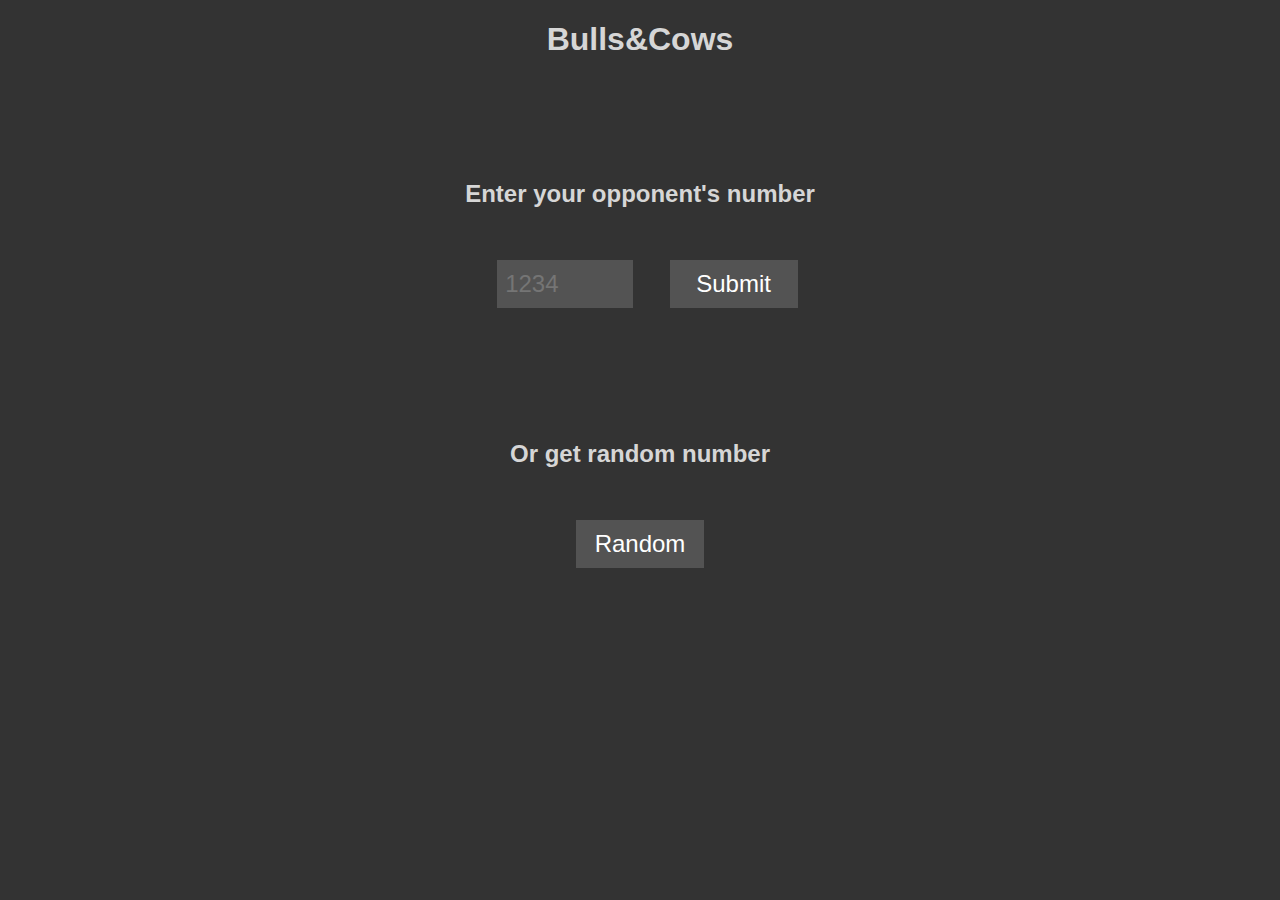
<file: index.html>
<!DOCTYPE html>
<html lang="en">
<head>
    <meta charset="UTF-8">
    <meta http-equiv="X-UA-Compatible" content="IE=edge">
    <meta name="viewport" content="width=device-width, initial-scale=1.0">
    <link rel="stylesheet" href="css/index.css">
    <script src="index.js" defer></script>
    <title>Bulls&Cows</title>
</head>
<body>
    <div><h1>Bulls&Cows</h1></div>
    <div class="block">
        <div class="opponent">
            <h2>Enter your opponent's number</h2>
            <input class="input input-opponent" type="text" name="q" placeholder="1234">
            <button class="button btn-opponent">Submit</button>
        </div>
        <div class="random">
            <h2 >Or get random number</h2>
            <button class="button btn-random">Random</button>
        </div>
    </div>
    
</body>
</html>
</file>
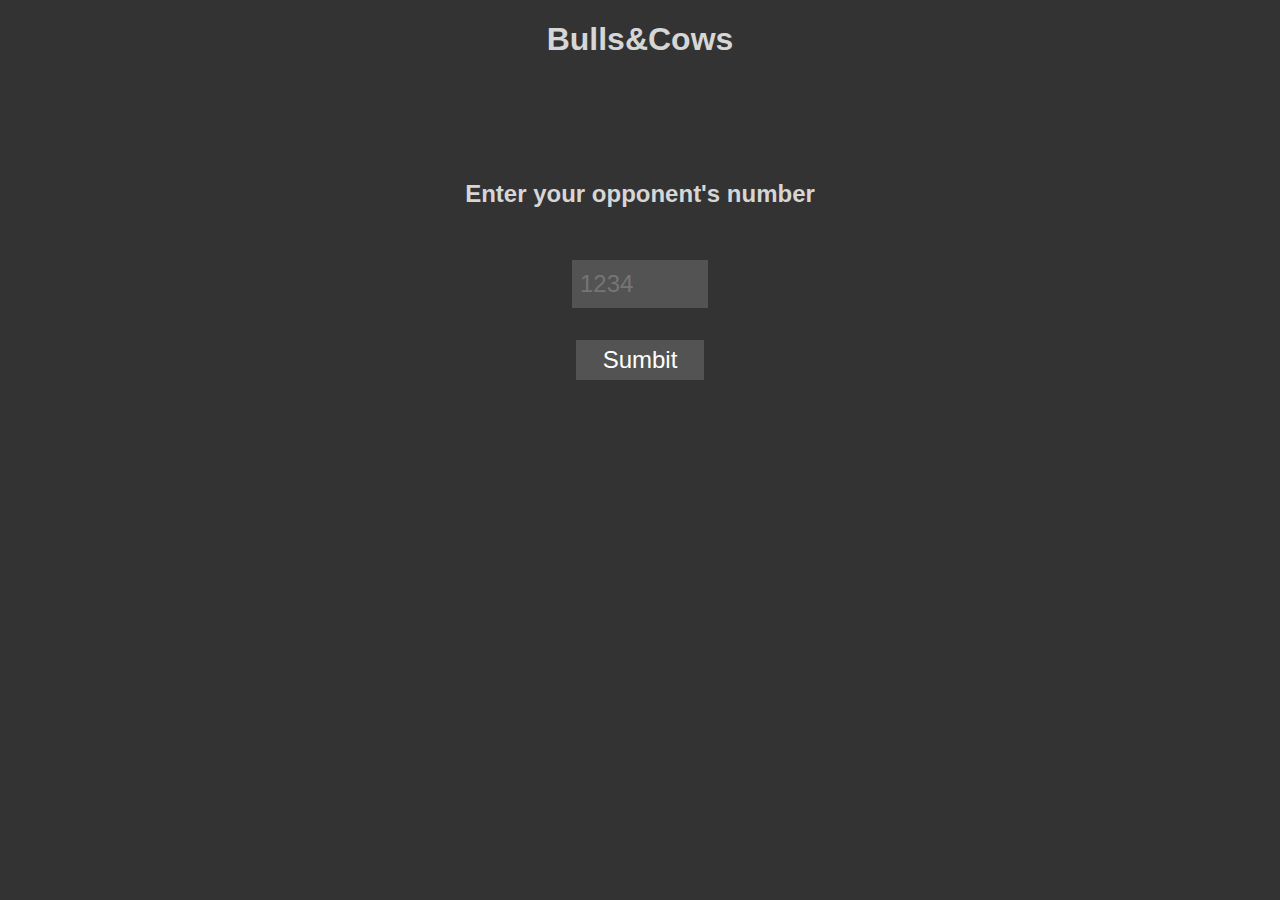
<file: bulls and cows copy/index.html>
<!DOCTYPE html>
<html lang="en">
<head>
    <meta charset="UTF-8">
    <meta http-equiv="X-UA-Compatible" content="IE=edge">
    <meta name="viewport" content="width=device-width, initial-scale=1.0">
    <link rel="stylesheet" href="css/index.css">
    <script src="index.js" defer></script>
    <title>Bulls&Cows</title>
</head>
<body>
    <div><h1>Bulls&Cows</h1></div>
    <div class="block">
        <h2>Enter your opponent's number</h2>
        <input class="input" type="text" name="q" placeholder="1234">
        <button class="button">Sumbit</button>
    </div>
    
</body>
</html>
</file>
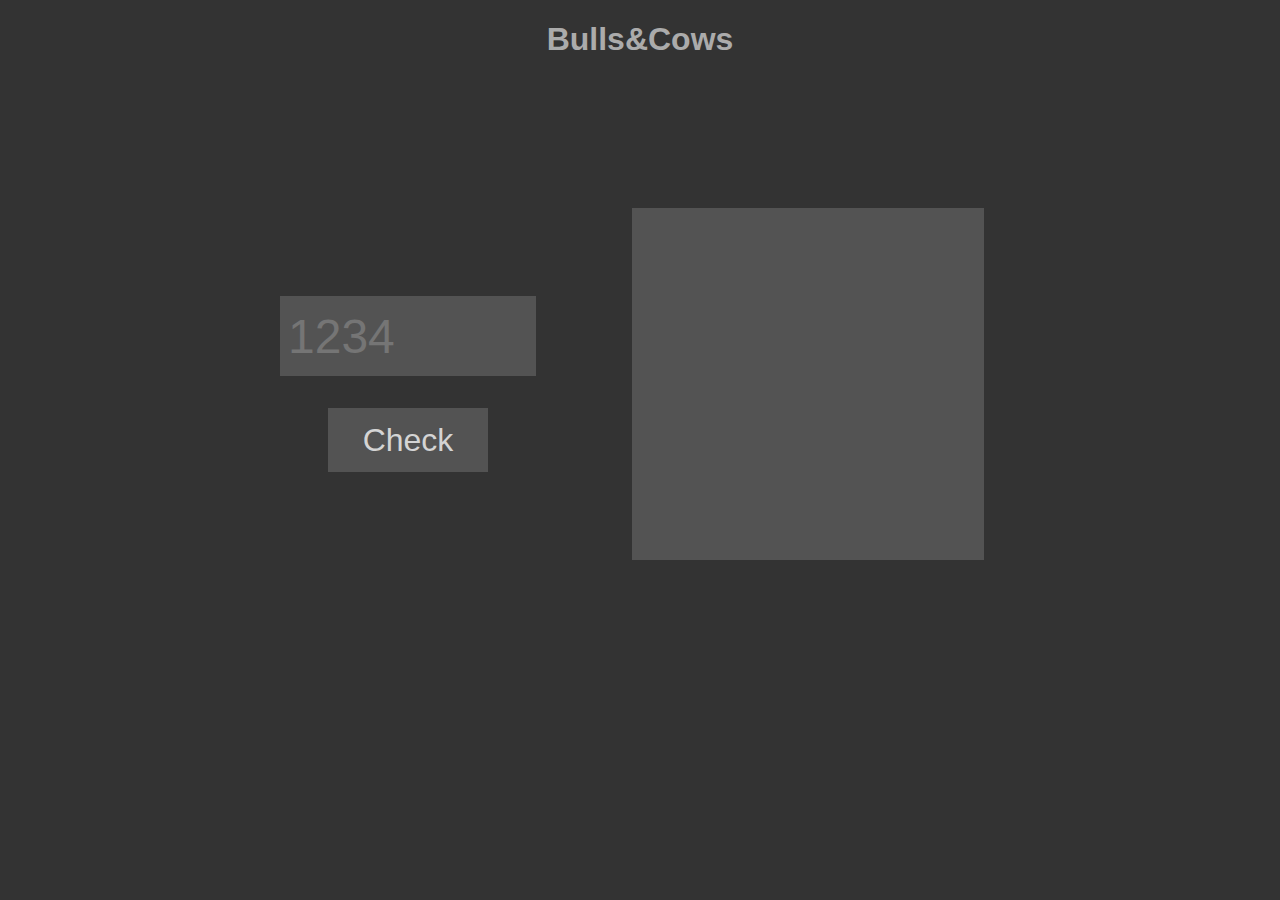
<file: game.html>
<!DOCTYPE html>
<html lang="en">
<head>
    <meta charset="UTF-8">
    <meta http-equiv="X-UA-Compatible" content="IE=edge">
    <meta name="viewport" content="width=device-width, initial-scale=1.0">
    <link rel="stylesheet" href="css/game.css">
    <script src="game.js" defer></script>
    <title>Bulls&Cows</title>
</head>
<body>
    <div><h1>Bulls&Cows</h1></div>
    <div class="block">
        <div class="input-block">
            <input class="input" type="sumbit" name="input" placeholder="1234">
            <button class="button">Check</button>
        </div> 
        <div class="history-block">

        </div>
    </div>
    
</body>
</html>
</file>
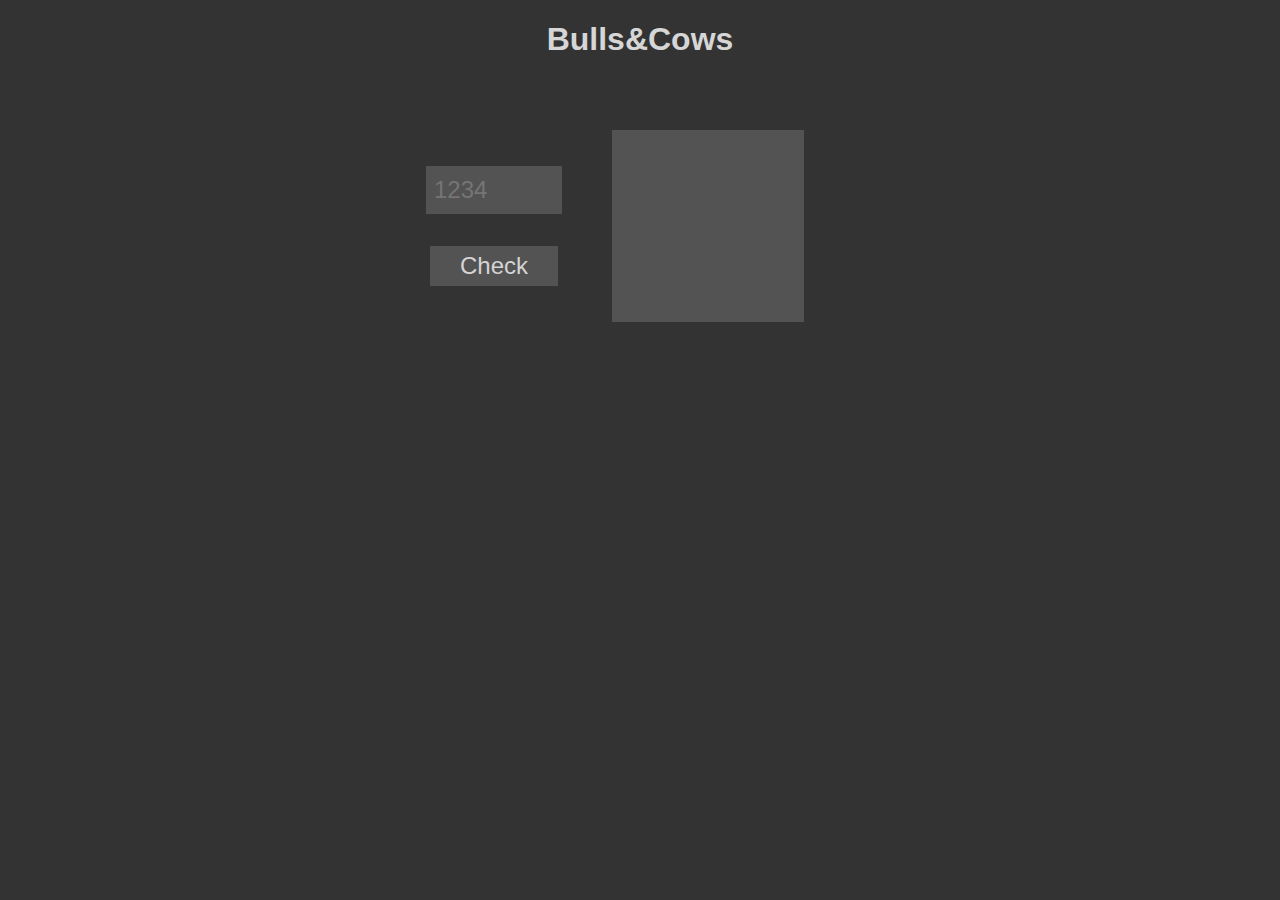
<file: bulls and cows copy/game.html>
<!DOCTYPE html>
<html lang="en">
<head>
    <meta charset="UTF-8">
    <meta http-equiv="X-UA-Compatible" content="IE=edge">
    <meta name="viewport" content="width=device-width, initial-scale=1.0">
    <link rel="stylesheet" href="css/game.css">
    <script src="game.js" defer></script>
    <!-- <script src="index.js" defer></script> -->
    <title>Bulls&Cows</title>
</head>
<body>
    <div><h1>Bulls&Cows</h1></div>
    <div class="block">
        <div class="input-block">
            <input class="input" type="text" name="q" placeholder="1234">
            <button class="button">Check</button>
        </div> 
        <div class="history-block">
            <!-- <div class="history-output"><span class="check-numbers">1234</span> - <span class="check-bulls">1</span>б, <span class="check-cows">1</span>к</div>
            <div class="history-output"><span class="check-numbers">1234</span> - <span class="check-bulls">1</span>б, <span class="check-cows">1</span>к</div> -->
        </div>
    </div>
    
</body>
</html>
</file>
<file: css/index.css>
body {
    font-family: sans-serif;
    background-color: rgb(51, 51, 51);
    color: rgb(214, 214, 214);
    box-sizing: border-box;
}

h1 {
    display: flex;
    justify-content: center;
}

.button {
    border-style: none;
    width: 8rem;
    height: 3rem;
    font-size: 1.5rem;
    color: rgb(255, 255, 255);
    background-color: rgb(83, 83, 83);
}

.button:hover {
    background-color: rgb(134, 134, 134);
    color:rgb(46, 46, 46)
}

.input {
    padding: 0.5rem;
    background: rgb(83, 83, 83);
    width: 7.5rem;
    height: 2rem;
    font-size: 1.5rem;
    border-style: none;
    margin: 2rem;
}

.block {
    padding-top: 5rem;
    display: flex;
    flex-direction: column;
    justify-content: center;
    align-items: center;
}

.random {
    padding-top: 5rem;
    display: flex;
    flex-direction: column;
    justify-content: center;
    align-items: center;
    gap: 2em;
}
</file>
<file: bulls and cows copy/css/index.css>
body {
    font-family: sans-serif;
    background-color: rgb(51, 51, 51);
    color: rgb(214, 214, 214);
}

h1 {
    display: flex;
    justify-content: center;
}

.button {
    border-style: none;
    width: 8rem;
    height: 2.5rem;
    font-size: 1.5rem;
    color: rgb(255, 255, 255);
    background-color: rgb(83, 83, 83);
}

.button:hover {
    background-color: rgb(134, 134, 134);
    color:rgb(46, 46, 46)
}

.input {
    padding: 0.5rem;
    background: rgb(83, 83, 83);
    width: 7.5rem;
    height: 2rem;
    font-size: 1.5rem;
    border-style: none;
    margin: 2rem;
}

.block {
    padding-top: 5rem;
    display: flex;
    flex-direction: column;
    justify-content: center;
    align-items: center;
}
</file>
<file: css/game.css>
:root {
    --font-size-small: 1em;
    --font-size-medium: 2em;
    --font-size-large: 3em;
}



body {
    font-family: sans-serif;
    background-color: rgb(51, 51, 51);
    color: rgb(171, 171, 171);
}

h1 {
    display: flex;
    justify-content: center;
}

.block {
    display: flex;
    justify-content: center;
    align-items: center;
    gap: 6em;
    margin-top: 150px;
}

.input-block {
    display: flex;
    flex-direction: column;
    gap: 2rem;
    justify-content: center;
    align-items: center;
}

.button {
    border-style: none;
    width: 10rem;
    height: 4rem;
    font-size: var(--font-size-medium);
    color: rgb(212, 212, 212);
    background-color: rgb(83, 83, 83);
}

.button:hover {
    background-color: rgb(134, 134, 134);
    color:rgb(46, 46, 46)
}

.input {
    padding: 0.5rem;
    background: rgb(83, 83, 83);
    width: 15rem;
    height: 4rem;
    font-size: var(--font-size-large);
    border-style: none;
}

.history-block {
    padding: 1rem;
    background:rgb(83, 83, 83);
    width: 20rem;
    height: 20rem;
    overflow: auto;
    margin-right: 1em
}

.history-block > div {
    font-size: var(--font-size-medium);
}

span {
    color: rgb(255, 255, 255);
}

@media only screen and (max-width: 600px) {

    .block {
        gap: 3em;
        margin-top: 200px;
    }

    .input {
        margin-left: 1em;
        width: 7rem;
        height: 2rem;
        font-size: calc(var(--font-size-medium) / 1.5);
    }

    .button {
        width: 6rem;
        height: 2.5rem;
        font-size: calc(var(--font-size-small) / 1.5);
    }

    .history-block {
        padding: 1rem;
        background:rgb(83, 83, 83);
        width: 10rem;
        height: 10rem;
        overflow: auto;
    }
  }
</file>
<file: bulls and cows copy/css/game.css>
body {
    font-family: sans-serif;
    background-color: rgb(51, 51, 51);
    color: rgb(214, 214, 214);
}

h1 {
    display: flex;
    justify-content: center;
}

.block {
    display: flex;
    justify-content: center;
    align-items: center;
}

.input-block {
    display: flex;
    flex-direction: column;
    gap: 2rem;
    justify-content: center;
    align-items: center;
}

.button {
    border-style: none;
    width: 8rem;
    height: 2.5rem;
    font-size: 1.5rem;
    color: rgb(212, 212, 212);
    background-color: rgb(83, 83, 83);
}

.button:hover {
    background-color: rgb(134, 134, 134);
    color:rgb(46, 46, 46)
}

.input {
    padding: 0.5rem;
    background: rgb(83, 83, 83);
    width: 7.5rem;
    height: 2rem;
    font-size: 1.5rem;
    border-style: none;
}

.history-block {
    padding: 1rem;
    margin: 50px;
    background:rgb(83, 83, 83);
    width: 10rem;
    height: 10rem;
    overflow: auto;
}

.history-block > div {
    font-size: 1.5rem;
}
</file>
